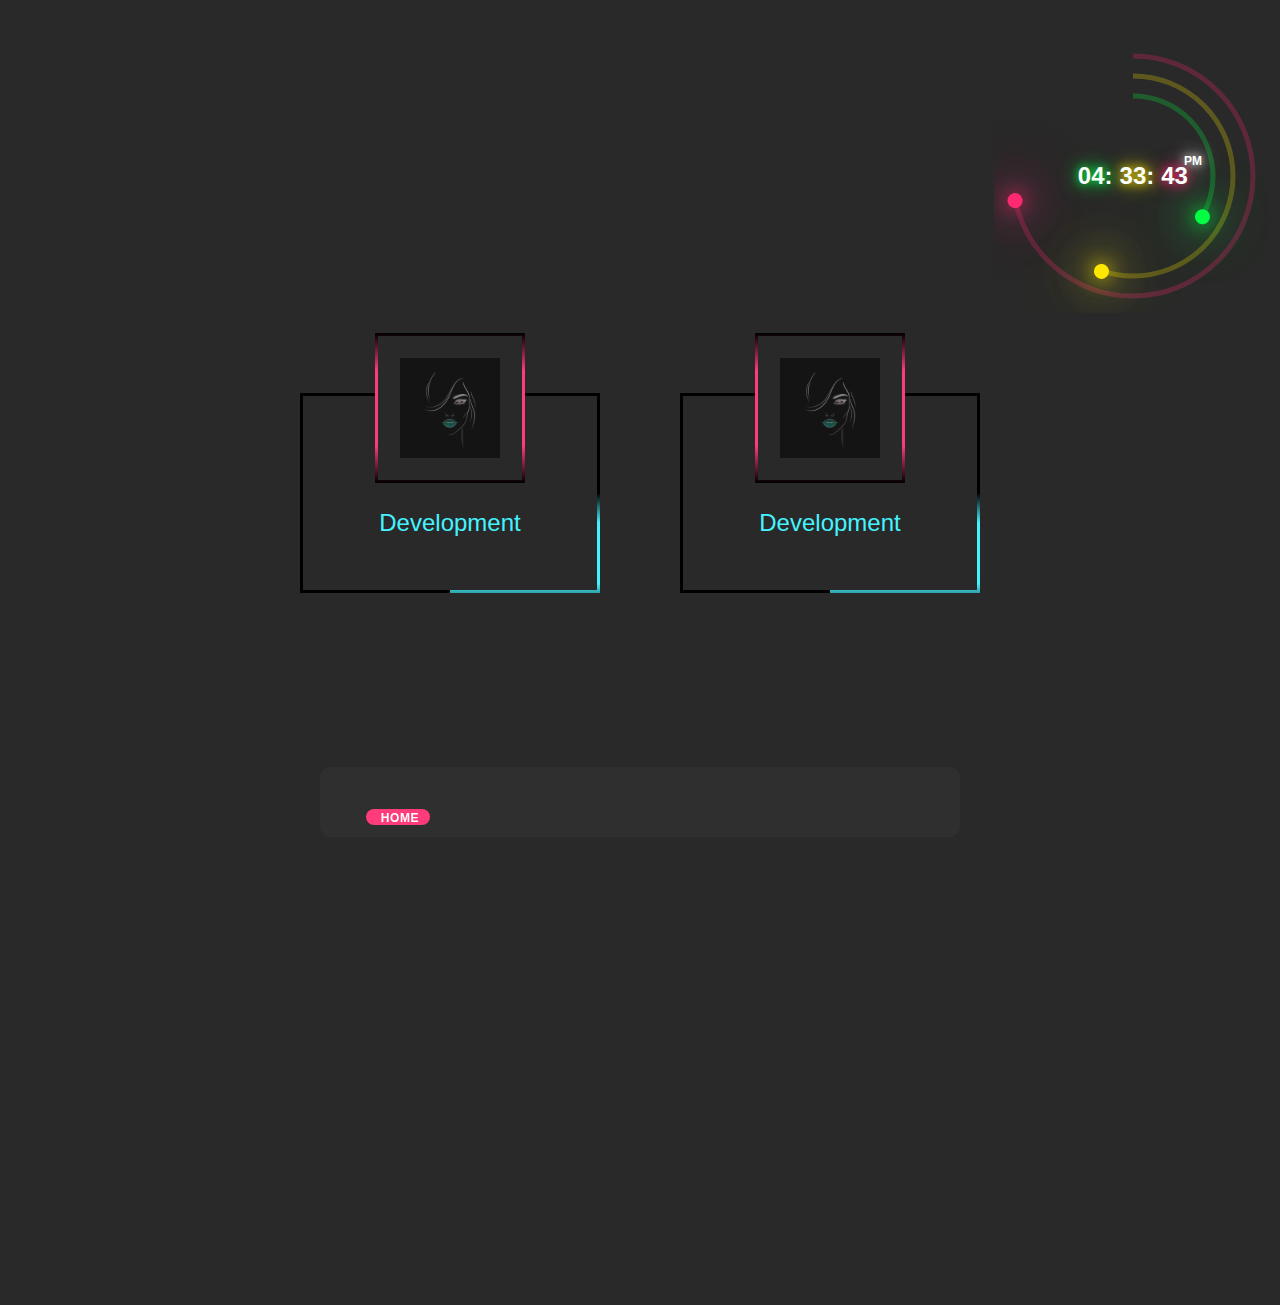
<file: Index.html>
<!DOCTYPE html>
<html lang="en">
<head>
    <meta charset="UTF-8">
    <meta http-equiv="X-UA-Compatible" content="IE=edge">
    <meta name="viewport" content="width=device-width, initial-scale=1.0">
    <title>PRO CSS</title>
    <link rel="stylesheet" href="./style.css">
    <link rel="stylesheet" href="./nav.css">
    <script src="./script.js"></script>
</head>
<body>
    
    <script>
        let list = document.querySelectorAll('.list');
        function activeLink(){
            list.forEach((item) =>
            item.classList.remove('active'));
            this.classList.add('active');
        }
        list.forEach((item)=>
        item.addEventListener('click', activeLink));
    </script>

    
    <nav>
        <ul>
            <li class="list active">
                <a href="">
                    <span class="icon"><ion-icon name="home-outline"></ion-icon></span>
                    <span class="text">Home</span>
                </a>
            </li>
        </ul>
        <ul>
            <li class="list">
                <a href="">
                    <span class="icon"><ion-icon name="person-circle-outline"></ion-icon></span>
                    <span class="text">About</span>
                </a>
            </li>
        </ul>
        <ul>
            <li class="list">
                <a href="">
                    <span class="icon"><ion-icon name="settings-outline"></ion-icon></span>
                    <span class="text">Projects</span>
                </a>
            </li>
        </ul>
        <ul>
            <li class="list">
                <a href="">
                    <span class="icon"><ion-icon name="reader-outline"></ion-icon></span>
                    <span class="text">Blog</span>
                </a>
            </li>
        </ul>
        <ul>
            <li class="list">
                <a href="">
                    <span class="icon"><ion-icon name="call-outline"></ion-icon></span>
                    <span class="text">Contact</span>
                </a>
            </li>
        </ul>
        <div class="indicator"></div>
    </nav>
    

    <div class="clock">
        <div id="time">
            <div class="circle" style="--clr:#ff2972">
                <div class="dots sec_dot"></div>
                <svg>
                    <circle cx="120" cy="120" r="120" id="ss"></circle>
                </svg>
            </div>
            <div class="circle" style="--clr:#fee800">
                <div class="dots min_dot"></div>
                <svg>
                    <circle cx="100" cy="100" r="100" id="mm"></circle>
                </svg>
            </div>
            <div class="circle" style="--clr:#04fc43">
                <div class="dots hr_dot"></div>
                <svg>
                    <circle cx="80" cy="80" r="80" id="hh"></circle>
                </svg>
            </div>
            <div class="timeBx">
                <div id="hours" style="--c:#04fc43;">00</div>
                <div id="minutes" style="--c:#fee800;">00</div>
                <div id="seconds" style="--c:#ff2972;">00</div>
                <div class="ap" style="--c:#fff;"><div id="ampm">AM</div></div>
            </div>
        </div>
    </div>

    <div class="container">
        <div class="card">
            <div class="lines"></div>
            <div class="imgBx">
                <img src="./girl.webp">
            </div>
            <div class="content">
                <div class="details">
                    <h2>Development</h2>
                    <p>Lorem ipsum dolor, sit amet consectetur adipisicing elit. Libero repellendus dolores vel totam iste ipsa!</p>
                    <a href="#">Read More</a>
                </div>
            </div>
        </div>
        <div class="card">
            <div class="lines"></div>
            <div class="imgBx">
                <img src="./girl.webp">
            </div>
            <div class="content">
                <div class="details">
                    <h2>Development</h2>
                    <p>Lorem ipsum dolor, sit amet consectetur adipisicing elit. Libero repellendus dolores vel totam iste ipsa!</p>
                    <a href="#">Read More</a>
                </div>
            </div>
        </div>
    </div>

</body>
</html>
</file>
<file: style.css>
body{
    background: #292929;
    font-family: 'Normal',sans-serif;
}


/* Clock */
.clock{
    display: flex;
    justify-content: center;
    padding:1%;
    width: 20%;
    height: 20%;
    margin:3% 0 0 78%;
    border-radius: 25px;
    overflow: hidden;
    background: transparent;
}
#time{
    position: relative;
    width: 250px;
    height: 250px;
    display: flex;
    justify-content: center;
    align-items: center;
}
#time .circle{
    position: absolute;
    display: flex;
    justify-content: center;
    align-items: center;
}
#time .circle svg{
    position: relative;
    transform: rotate(270deg);
}
#time .circle:nth-child(1) svg{
    width: 250px;
    height: 250px;
}
#time .circle:nth-child(2) svg{
    width: 210px;
    height: 210px;
}
#time .circle:nth-child(3) svg{
    width: 170px;
    height: 170px;
}
#time .circle svg circle{
    width: 100%;
    height: 100%;
    fill: transparent;
    stroke: var(--clr);
    stroke-width: 5;
    transform: translate(5px,5px);
    opacity: 0.25;
}
#time .circle:nth-child(1) svg circle{
    stroke-dasharray: 760;
    stroke-dashoffset: 760;
}
#time .circle:nth-child(2) svg circle{
    stroke-dasharray: 630;
    stroke-dashoffset: 630;
}
#time .circle:nth-child(3) svg circle{
    stroke-dasharray: 510;
    stroke-dashoffset: 510;
}
.dots{
    position: absolute;
    width: 100%;
    height: 100%;
    display: flex;
    justify-content: center;
    align-items: flex-start;
    z-index: 10;
}
.dots::before{
    content: "";
    position: absolute;
    top: -3px;
    width: 15px;
    height: 15px;
    background: var(--clr);
    border-radius: 50%;
    box-shadow: 0 0 20px var(--clr),
    0 0 40px var(--clr),
    0 0 60px var(--clr),
    0 0 80px var(--clr);
}
.timeBx{
    position: absolute;
    inset: 0;
    display: flex;
    justify-content: center;
    align-items: center;
    width: 100%;
    color: #fff;
    gap: 15px;
    font-size: 1.5em;
    font-weight: bold;
}
.timeBx #hours::after,
.timeBx #minutes::after{
    content: ':';
    position: absolute;
}
.timeBx div{
    color: var(--clr);
    text-shadow: 0 0 10px var(--c),0 0 20px var(--c);
}
.ap{
    position: absolute;
    transform: translateY(-15px);
    font-size: 0.5em;
    right: 56px;
}
/* End Clock */


/* Hover Card */
.container{
    position: relative;
    display: flex;
    padding: 80px 40px;
    margin-bottom: 50%;
    justify-content: center;
    flex-wrap: wrap;
    gap: 80px;
}
.card{
    position: relative;
    width: 300px;
    height: 200px;
    background: #fff;
    transition: 0.5s;
}
.card:hover{
    height: 400px;
}
.card .lines{
    position: absolute;
    inset: 0;
    background: #000;
    overflow: hidden;
}
.card .lines::before{
    content: '';
    position: absolute;
    top: 50%;
    left: 50%;
    width: 600px;
    height: 120px;
    background: linear-gradient(transparent,#45f3ff,#45f3ff,#45f3ff,transparent);
    animation: animate 2s linear infinite;
    animation-play-state: paused;
}
.card:hover .lines::before{
    animation-play-state: running;
}
@keyframes animate{
    0%{
        transform:translate(-50%,-50%) rotate(0deg);
    }
    100%{
        transform:translate(-50%,-50%) rotate(360deg);
    }
}
.card .lines::after{
    content: '';
    position: absolute;
    inset: 3px;
    background: #292929;
}
.card .imgBx{
    position: absolute;
    top: -60px;
    left: 50%;
    width: 150px;
    height: 150px;
    transform: translateX(-50%);
    background: #000;
    transition: 0.5s;
    z-index: 10;
    overflow: hidden;
    display: flex;
    justify-content: center;
    align-items: center;
}
.card:hover .imgBx{
    top: 25px;
    width: 200px;
    height: 200px;
}
.card .imgBx::before{
    content: '';
    position: absolute;
    top: 50%;
    left: 50%;
    width: 500px;
    height: 150px;
    transform: translate(-50%,-50%);
    background: linear-gradient(transparent,#ff3c7b,#ff3c7b,#ff3c7b,transparent);
    animation: animate1 3s linear infinite;
    animation-play-state: paused;
}
.card:hover .imgBx::before{
    animation-play-state: running;
}
@keyframes animate1{
    0%{
        transform:translate(-50%,-50%) rotate(360deg);
    }
    100%{
        transform: translate(-50%,-50%) rotate(0deg);
    }
}
.card .imgBx::after{
    content: '';
    position: absolute;
    inset: 3px;
    background: #292929;
}
.card .imgBx img{
    position: absolute;
    width: 100px;
    z-index: 1;
    filter: invert(1);
    opacity: 0.5;
    transition: 0.5s;
}
.card:hover .imgBx img{
    opacity: 1;
}
.card .content{
    position: absolute;
    width: 100%;
    height: 100%;
    display: flex;
    justify-content: center;
    align-items: flex-end;
    overflow: hidden;
}
.card content .details{
    padding: 30px 20px;
    width: 100%;
    text-align: center;
    transition: 0.5s;
    transform: translateY(145px);
}
.card:hover .content .details{
    transform: translateY(0px);
}
.card .content .details h2{
    font-size: 1.5em;
    margin:0 0 -25% 0;
    font-weight: 500;
    color:#45f3ff;
    text-align: center;
    line-height: 1.2em;
    transition: 0.2s;
}
.card:hover .content .details h2{
    margin: 0 0 5% 0;
    transition: 0.2s;
}
.card .content .details p{
    color: #fff;
    opacity: 0;
    margin: 0 5% 0 5%;
    text-align: center;
    transition: 0.5s;
}
.card:hover .content .details p{
    opacity: 1;
}
.card .content .details a{
    display: inline-block;
    padding: 8px 15px;
    background: #45f3ff;
    color: #292929;
    margin-top: 10px;
    width: 40%;
    margin: 5% 25% 3% 25%;
    text-align: center;
    font-weight: 500;
    text-decoration: none;
    opacity: 0;
    transition: 0.5s;
}
.card:hover .content .details p,
.card:hover .content .details a{
    opacity: 1;
}
/* End Card */
</file>
<file: nav.css>
nav{
    position: fixed;
    z-index: 999;
    width: 50%;
    height: 70px;
    bottom: 7%;
    left: 25%;
    right: 25%;
    background: #2f2f2f;
    display: flex;
    justify-content: center;
    border-radius: 10px;
}
nav ul{
    position: relative;
    display: flex;
    width: 400px;
}
nav ul li{
    position: relative;
    list-style: none;
    width: 80px;
    height: 80px;
}
nav ul li a{
    position: relative;
    display: flex;
    justify-content: center;
    align-items: center;
    flex-direction: column;
    width: 100%;
    text-align: center;
    font-weight: 500;
}
nav ul li a .icon{
    position: absolute;
    display: block;
    padding-top: 50%;
    margin-bottom:0;
    font-size: 1.5em;
    transition: 0.5s;
    text-align: center;
    color: rgba(255,255,255,0.5);
}
nav ul li a:hover .icon{
    color: rgba(255,255,255,1);
}
nav ul li.active a .icon{
    color: #ff3c7b;
    transform: translateY(-10px);
}
nav ul li a .text{
    position: absolute;
    font-weight: 600;
    color: #fff;
    text-transform: uppercase;
    font-size: 12px;
    letter-spacing: 0.05em;
    opacity: 0;
    z-index: 10;
}
nav ul li.active a .text{
    opacity: 1;
    transform: translateY(35px);
}
.indicator{
    position: absolute;
    width: 80px;
    height: 100px;
    display: flex;
    bottom: -83%;
    left: 6%;
    justify-content: center;
    align-items: center;
    cursor: pointer;
    transition: 0.5s;
    z-index: -1;
}
.indicator::before{
    content: "";
    position: absolute;
    bottom: 70px;
    width: 80%;
    height: 16px;
    background: #ff3c7b;
    border-radius: 10px;
}
</file>
